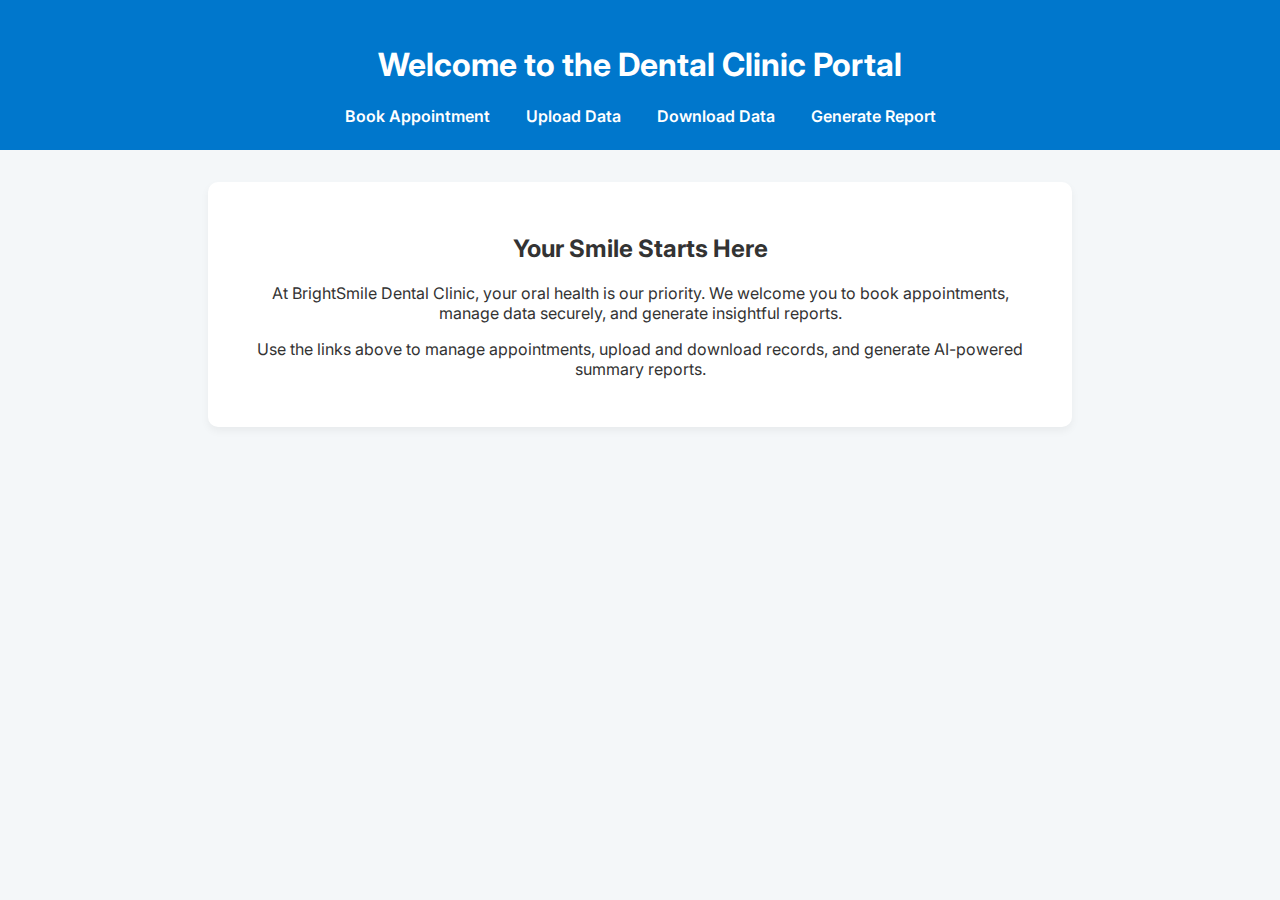
<file: index.html>
<!DOCTYPE html>
<html lang="en">
<head>
    <meta charset="UTF-8">
    <title>Dental Clinic | Welcome</title>
    <link href="https://fonts.googleapis.com/css2?family=Inter:wght@400;600&display=swap" rel="stylesheet">
    <link rel="stylesheet" href="style.css">
</head>
<body>
<header>
    <h1>Welcome to the Dental Clinic Portal</h1>
    <nav>
        <a href="appointment.html">Book Appointment</a>
        <a href="upload.html">Upload Data</a>
        <a href="download.html">Download Data</a>
        <a href="report.html">Generate Report</a>
      </nav>
</header>
<main>
    <h2>Your Smile Starts Here</h2>
    <p>
      At BrightSmile Dental Clinic, your oral health is our priority. We welcome you to book appointments, manage data securely, and generate insightful reports.
    </p>
    <p>
      Use the links above to manage appointments, upload and download records, and generate AI-powered summary reports.
    </p>
</main>
</body>
</html>
</file>
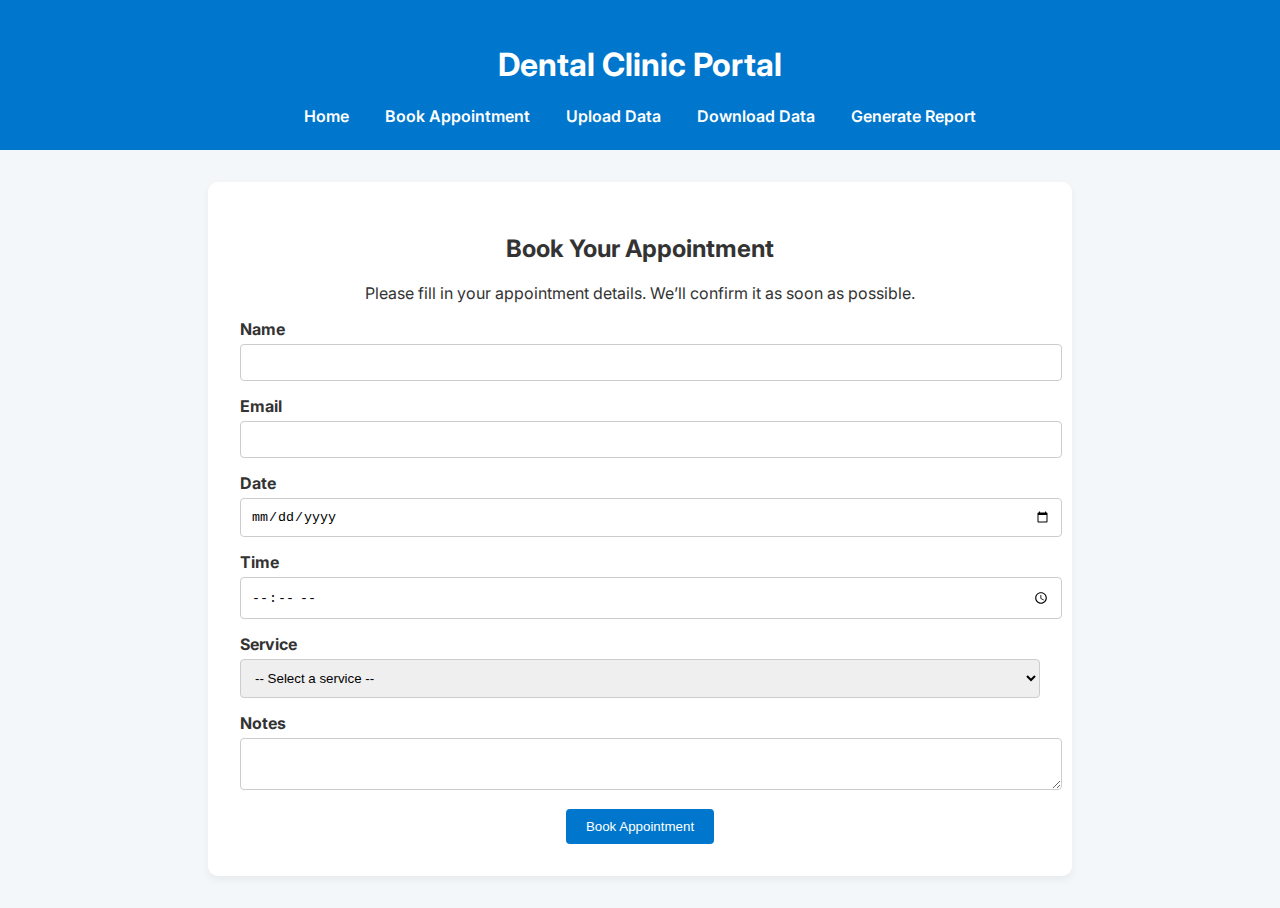
<file: appointment.html>
<!DOCTYPE html>
<html lang="en">
<head>
    <meta charset="UTF-8">
    <title>Appointment | Dental Clinic</title>
    <link href="https://fonts.googleapis.com/css2?family=Inter:wght@400;600&display=swap" rel="stylesheet">
    <link rel="stylesheet" href="style.css">
    <script src="config.js"></script>
    <script src="shared.js" defer></script>
</head>
<body>
<header>
    <h1>Dental Clinic Portal</h1>
    <nav>
        <a href="index.html">Home</a>
        <a href="appointment.html">Book Appointment</a>
        <a href="upload.html">Upload Data</a>
        <a href="download.html">Download Data</a>
        <a href="report.html">Generate Report</a>
    </nav>
</header>
<main>

<h2>Book Your Appointment</h2>
<p>Please fill in your appointment details. We’ll confirm it as soon as possible.</p>
<form id="appointmentForm">
    <div class="form-group"><label for="name">Name</label><input type="text" id="name" name="name" required></div>
    <div class="form-group"><label for="email">Email</label><input type="email" id="email" name="email" required></div>
    <div class="form-group"><label for="date">Date</label><input type="date" id="date" name="date" required></div>
    <div class="form-group"><label for="time">Time</label><input type="time" id="time" name="time" required></div>
    
    <div class="form-group">
        <label for="service">Service</label>
        <select id="service" name="service" required>
            <option value="">-- Select a service --</option>
            <option value="Checkup">Checkup</option>
            <option value="Teeth Cleaning">Teeth Cleaning</option>
            <option value="Whitening">Whitening</option>
            <option value="Filling">Filling</option>
            <option value="Root Canal">Root Canal</option>
            <option value="Braces">Braces</option>
            <option value="Implant">Implant</option>
            <option value="Extraction">Extraction</option>
        </select>
    </div>

    <div class="form-group"><label for="notes">Notes</label><textarea id="notes" name="notes"></textarea></div>
    <button type="submit">Book Appointment</button>
</form>
<div id="response"></div>

<script>
    document.getElementById('appointmentForm').addEventListener('submit', async function(e) {
        e.preventDefault();
        const form = e.target;
        const data = Object.fromEntries(new FormData(form).entries());
        
        // Client-side validation
        if (!data.name || !data.email || !data.date || !data.time || !data.service) {
            document.getElementById('response').innerHTML = "<p class='error'>Please fill out all required fields.</p>";
            return;
        }

        const response = await fetch(`${API_BASE}/submit-appointment`, {
            method: 'POST',
            headers: { 'Content-Type': 'application/json' },
            body: JSON.stringify(data)
        });

        const result = document.getElementById('response');
        if (response.status === 201) {
            result.innerHTML = "<p class='success'>Thank you! Your appointment has been booked.</p>";
            form.reset();
        } else {
            result.innerHTML = "<p class='error'>Submission failed. Please try again later.</p>";
        }
    });
</script>

</main>
</body>
</html>
</file>
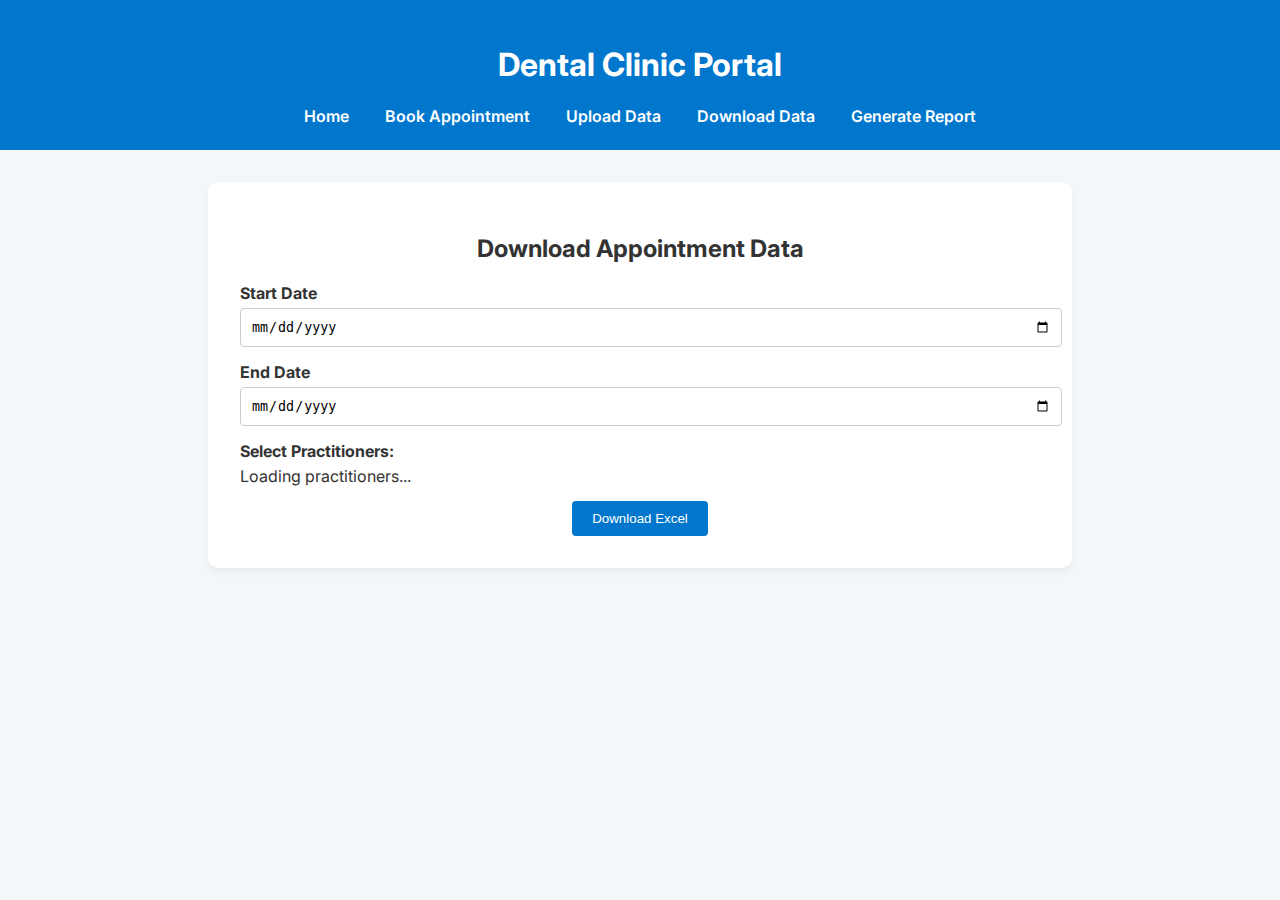
<file: download.html>
<!DOCTYPE html>
<html lang="en">
<head>
  <meta charset="UTF-8">
  <title>Download Data | Dental Clinic</title>
  <link href="https://fonts.googleapis.com/css2?family=Inter:wght@400;600&display=swap" rel="stylesheet">
  <link rel="stylesheet" href="style.css">
  <script src="config.js"></script>
  <script src="shared.js" defer></script>
</head>
<body>
<header>
  <h1>Dental Clinic Portal</h1>
  <nav>
    <a href="index.html">Home</a>
    <a href="appointment.html">Book Appointment</a>
    <a href="upload.html">Upload Data</a>
    <a href="download.html">Download Data</a>
    <a href="report.html">Generate Report</a>
  </nav>
</header>
<main>
  <h2>Download Appointment Data</h2>
  <form id="downloadForm">
    <div class="form-group">
      <label>Start Date</label>
      <input type="date" name="startDate">
    </div>
    <div class="form-group">
      <label>End Date</label>
      <input type="date" name="endDate">
    </div>
    <div class="form-group">
      <label>Select Practitioners:</label>
      <div id="providerCheckboxes">Loading practitioners...</div>
    </div>
    <button type="submit">Download Excel</button>
  </form>
  <div id="downloadResponse"></div>

  <script>
    window.onload = function() {
      populatePractitionerOptions(document.getElementById('providerCheckboxes'), 'checkbox');
    };

    document.getElementById('downloadForm').addEventListener('submit', async function(e) {
      e.preventDefault();
      const form = e.target;
      const data = new FormData(form);
      const params = new URLSearchParams(data);
      const checkboxes = document.querySelectorAll('input[name="providers"]:checked');
      checkboxes.forEach(cb => params.append('providers', cb.value));

      const response = await fetch(`${API_BASE}/export-excel?` + params.toString());
      if (!response.ok) {
        document.getElementById('downloadResponse').innerHTML = "<p class='error'>Failed to download. Please try again.</p>";
        return;
      }
      const blob = await response.blob();
      const link = document.createElement('a');
      link.href = window.URL.createObjectURL(blob);
      link.download = 'appointments.xlsx';
      link.click();
    });
  </script>
</main>
</body>
</html>
</file>
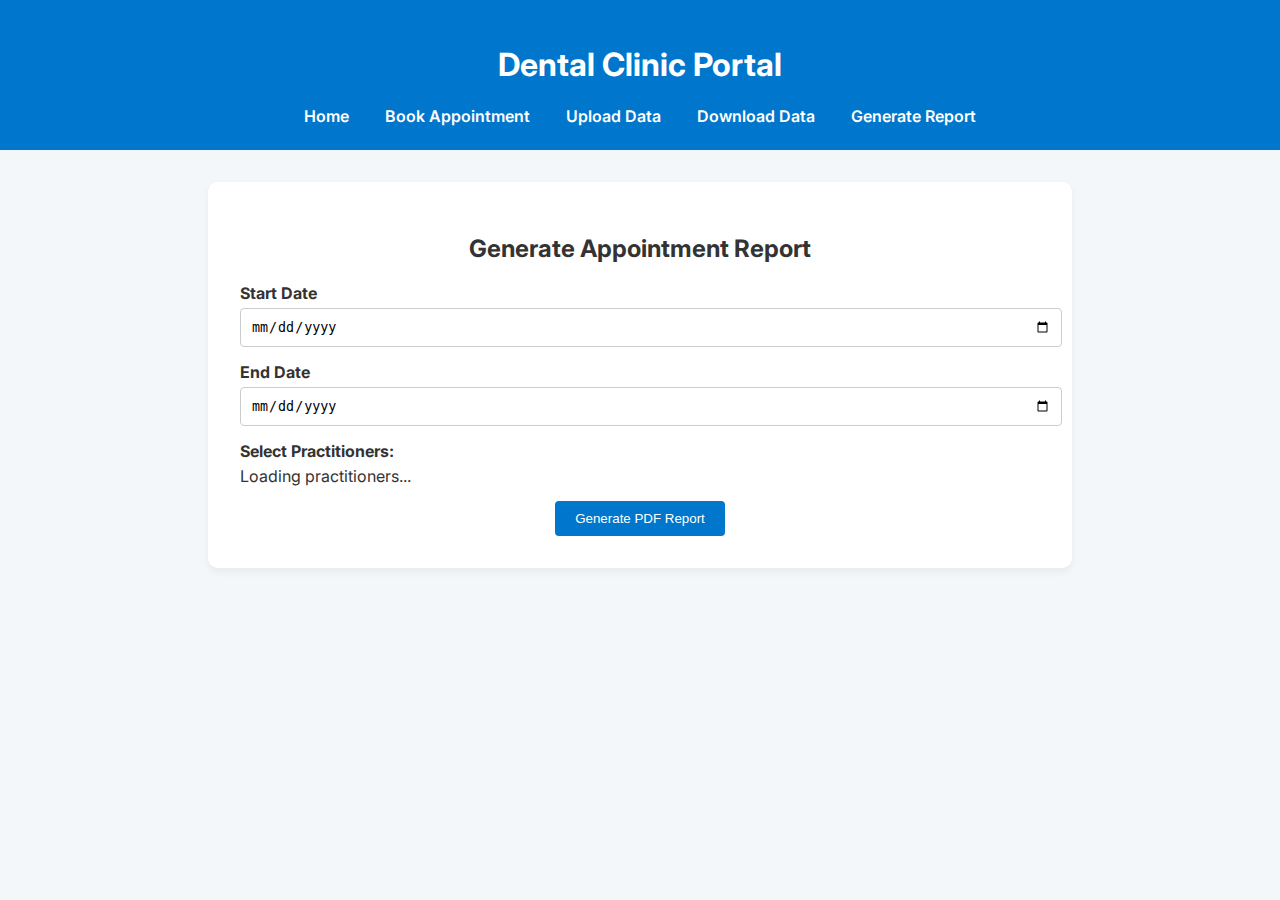
<file: report.html>
<!DOCTYPE html>
<html lang="en">
<head>
  <meta charset="UTF-8">
  <title>Download Data | Dental Clinic</title>
  <link href="https://fonts.googleapis.com/css2?family=Inter:wght@400;600&display=swap" rel="stylesheet">
  <link rel="stylesheet" href="style.css">
  <script src="config.js"></script>
  <script src="shared.js" defer></script>
</head>
<body>
<header>
  <h1>Dental Clinic Portal</h1>
  <nav>
    <a href="index.html">Home</a>
    <a href="appointment.html">Book Appointment</a>
    <a href="upload.html">Upload Data</a>
    <a href="download.html">Download Data</a>
    <a href="report.html">Generate Report</a>
  </nav>
</header>
<main>
  <h2>Generate Appointment Report</h2>
  <form id="downloadForm">
    <div class="form-group">
      <label>Start Date</label>
      <input type="date" name="startDate">
    </div>
    <div class="form-group">
      <label>End Date</label>
      <input type="date" name="endDate">
    </div>
    <div class="form-group">
      <label>Select Practitioners:</label>
      <div id="providerCheckboxes">Loading practitioners...</div>
    </div>
    <button type="submit">Generate PDF Report</button>
  </form>
  <div id="downloadResponse"></div>

  <script>
    window.onload = function() {
      populatePractitionerOptions(document.getElementById('providerCheckboxes'), 'checkbox');
    };
    
    document.getElementById('downloadForm').addEventListener('submit', async function(e) {
      e.preventDefault();
      const form = e.target;
      const data = new FormData(form);
      const params = new URLSearchParams(data);
      const checkboxes = document.querySelectorAll('input[name="providers"]:checked');
      checkboxes.forEach(cb => params.append('providers', cb.value));

      const response = await fetch(`${API_BASE}/generate-report?` + params.toString());
      if (!response.ok) {
        document.getElementById('downloadResponse').innerHTML = "<p class='error'>Failed to download. Please try again.</p>";
        return;
      }
      const blob = await response.blob();
      const link = document.createElement('a');
      link.href = window.URL.createObjectURL(blob);
      link.download = 'report.pdf';
      link.click();
    });
  </script>
</main>
</body>
</html>
</file>
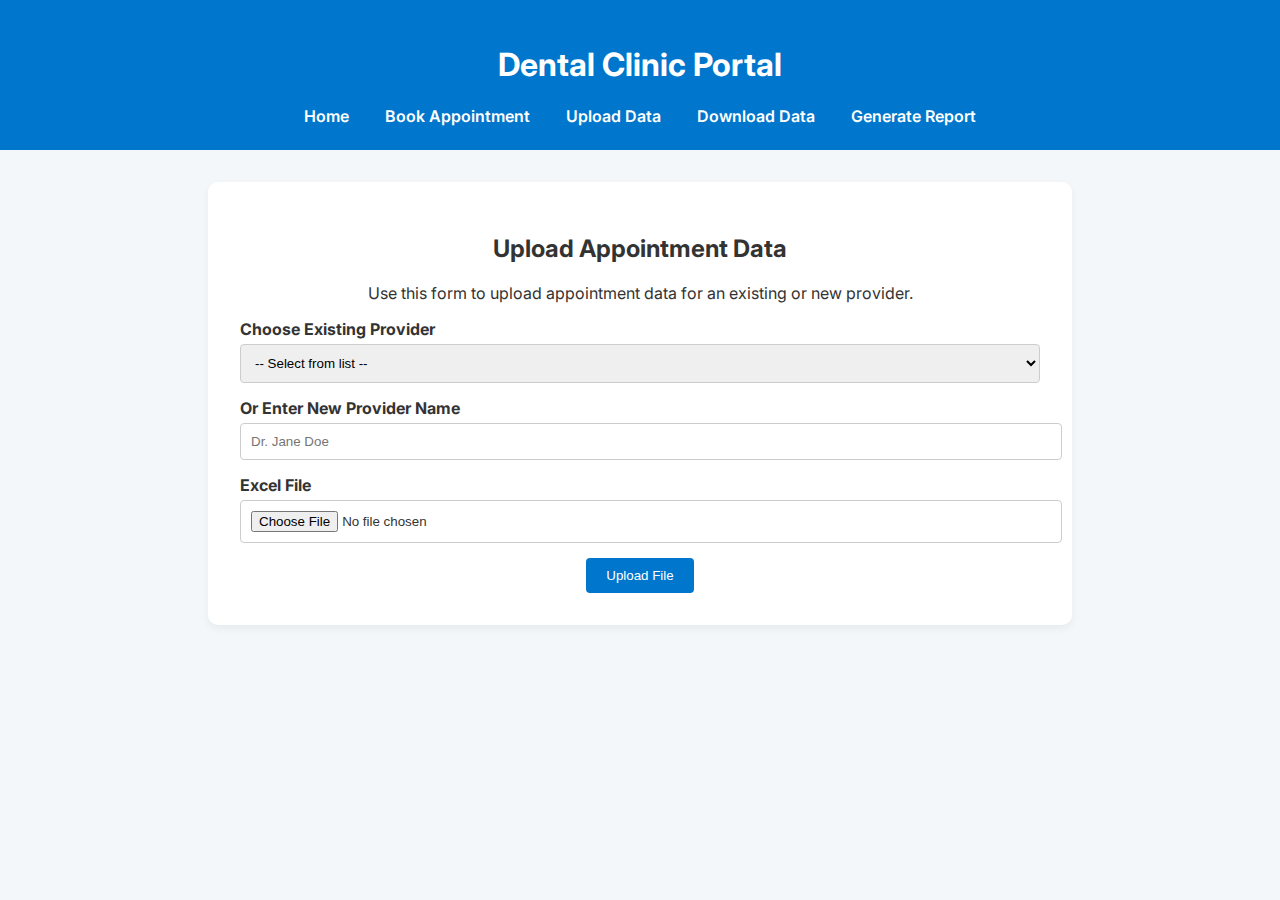
<file: upload.html>
<!DOCTYPE html>
<html lang="en">
<head>
  <meta charset="UTF-8">
  <title>Upload Appointments | Dental Clinic</title>
  <link href="https://fonts.googleapis.com/css2?family=Inter:wght@400;600&display=swap" rel="stylesheet">
  <link rel="stylesheet" href="style.css">
  <script src="config.js"></script>
  <script src="shared.js" defer></script>
</head>
<body>
<header>
  <h1>Dental Clinic Portal</h1>
  <nav>
    <a href="index.html">Home</a>
    <a href="appointment.html">Book Appointment</a>
    <a href="upload.html">Upload Data</a>
    <a href="download.html">Download Data</a>
    <a href="report.html">Generate Report</a>
  </nav>
</header>
<main>
  <h2>Upload Appointment Data</h2>
  <p>Use this form to upload appointment data for an existing or new provider.</p>
  <form id="uploadForm">
    <div class="form-group">
      <label for="providerSelect">Choose Existing Provider</label>
      <select id="providerSelect">
        <option value="">-- Select from list --</option>
      </select>
    </div>
    <div class="form-group">
      <label for="providerInput">Or Enter New Provider Name</label>
      <input type="text" id="providerInput" placeholder="Dr. Jane Doe">
    </div>
    <div class="form-group">
      <label for="file">Excel File</label>
      <input type="file" id="file" name="file" accept=".xlsx" required>
    </div>
    <button type="submit">Upload File</button>
  </form>
  <div id="uploadResponse"></div>

  <script>
    window.onload = function() {
      populateUploadDropdown();
    }

    document.getElementById('uploadForm').addEventListener('submit', async function(e) {
      e.preventDefault();

      const selected = document.getElementById('providerSelect').value;
      const custom = document.getElementById('providerInput').value.trim();
      const provider = selected || custom;

      if (!provider) {
        document.getElementById('uploadResponse').innerHTML = "<p class='error'>Please select or enter a provider.</p>";
        return;
      }

      const file = document.getElementById('file').files[0];
      if (!file) {
        document.getElementById('uploadResponse').innerHTML = "<p class='error'>Please choose a file to upload.</p>";
        return;
      }

      const formData = new FormData();
      formData.append('provider', provider);
      formData.append('file', file);

      const response = await fetch(`${API_BASE}/upload-appointments`, {
        method: 'POST',
        body: formData
      });

      const result = document.getElementById('uploadResponse');
      if (response.ok) {
        result.innerHTML = "<p class='success'>Upload successful. Appointments will be updated shortly.</p>";
        e.target.reset();
      } else {
        result.innerHTML = "<p class='error'>Upload failed. Please try again later.</p>";
      }
    });
  </script>
</main>
</body>
</html>
</file>
<file: style.css>
body {
    font-family: 'Inter', sans-serif;
    margin: 0;
    background-color: #f4f7f9;
    color: #333;
  }
  header {
    background-color: #0077cc;
    padding: 1.5em;
    color: white;
    text-align: center;
  }
  nav a {
    margin: 0 1em;
    color: white;
    text-decoration: none;
    font-weight: 600;
  }
  main {
    max-width: 800px;
    margin: 2em auto;
    background: white;
    padding: 2em;
    border-radius: 10px;
    box-shadow: 0 4px 8px rgba(0,0,0,0.05);
    text-align: center;
  }
  a.button {
    display: inline-block;
    margin: 15px;
    padding: 15px 30px;
    font-size: 16px;
    color: white;
    background-color: #0077cc;
    border-radius: 8px;
    text-decoration: none;
    transition: background-color 0.3s;
  }
  a.button:hover,
  button:hover {
    background-color: #005fa3;
  }
  .form-group {
    margin-bottom: 15px;
    text-align: left;
  }
  label {
    display: block;
    margin-bottom: 5px;
    font-weight: bold;
  }
  input, select, textarea {
    width: 100%;
    padding: 10px;
    border: 1px solid #ccc;
    border-radius: 4px;
  }
  button {
    padding: 10px 20px;
    background-color: #0077cc;
    color: white;
    border: none;
    border-radius: 4px;
    cursor: pointer;
  }
  .success {
    background-color: #d4edda;
    color: #155724;
    padding: 1em;
    border-radius: 5px;
  }
  .error {
    background-color: #f8d7da;
    color: #721c24;
    padding: 1em;
    border-radius: 5px;
  }
</file>
